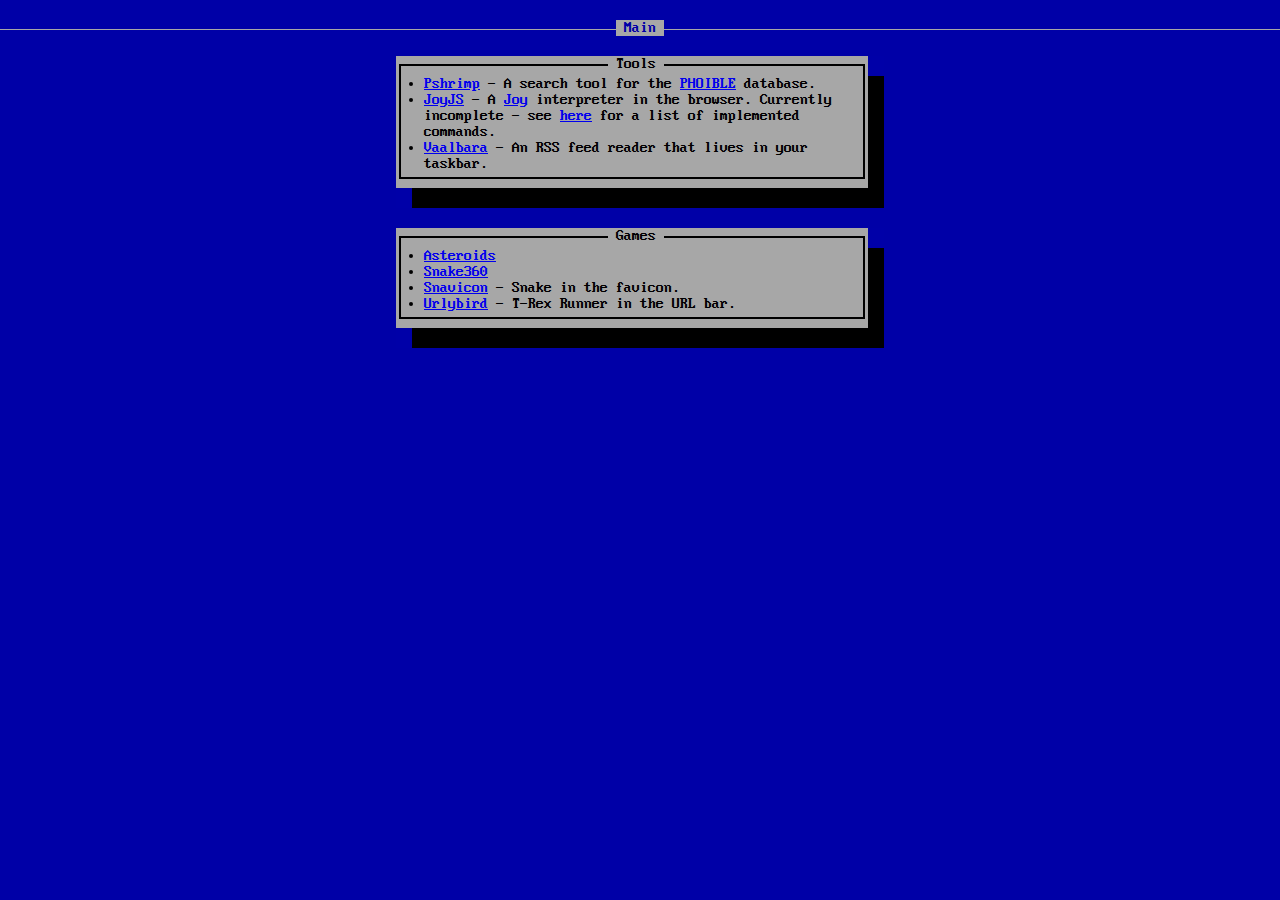
<file: index.html>
<html>
<head>
    <title>defseg</title>
    <link rel="stylesheet" href="style.css">
</head>
<body>
    <header>
        <span class="headertext">Main</span>
    </header>
    <section>
        <div class="section-header">Tools</div>
        <ul>
          <li>
            <a href="pshrimp-client">Pshrimp</a> - A search tool for the <a href="https://phoible.org">PHOIBLE</a> database.
          </li>
          <li>
            <a href="joyjs">JoyJS</a> - A <a href="https://hypercubed.github.io/joy/joy.html">Joy</a> interpreter in the browser. Currently incomplete - see <a href="https://defseg.io/joyjs/test/all.html">here</a> for a list of implemented commands.
          </li>
          <li>
            <a href="https://github.com/defseg/vaalbara">Vaalbara</a> - An RSS feed reader that lives in your taskbar. 
          </li>
        </ul>
    </section>
    <section>
      <div class="section-header">Games</div>
      <ul>
        <li>
          <a href="asteroids">Asteroids</a>
        </li>
        <li>
          <a href="snake360">Snake360</a>
        </li>
        <li>
          <a href="snavicon">Snavicon</a> - Snake in the favicon.
        </li>
        <li>
          <a href="urlybird" target="_blank">Urlybird</a> - T-Rex Runner in the URL bar.
        </li>
      </ul>
    </section>
</body>
</html>
</file>
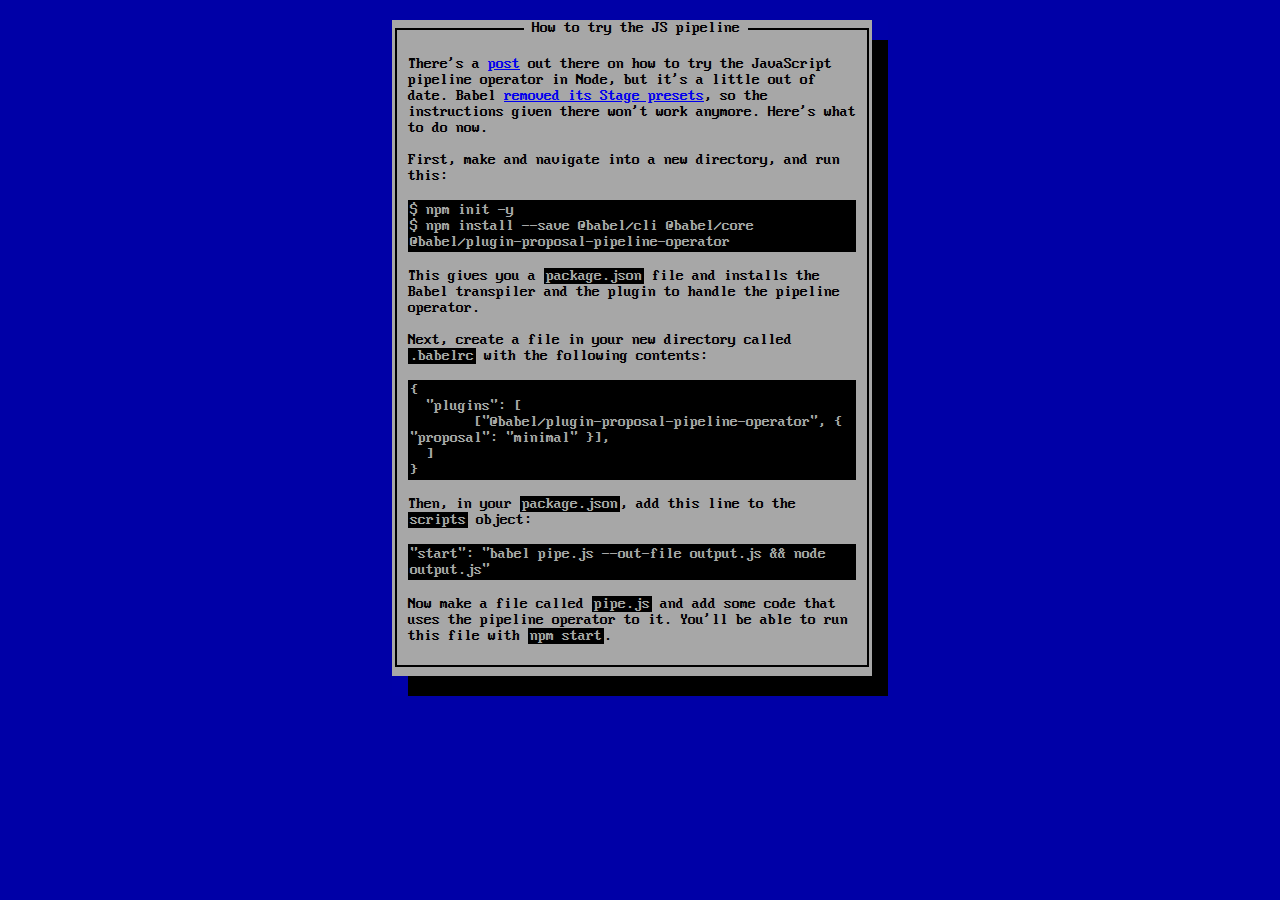
<file: etc/pipeline.html>
<html>
<head>
	<title>
		How to try the JS pipeline
	</title>
	<link href="../style.css" rel="stylesheet" type="text/css" />
	<style type='text/css'>
	body {
		font-size: 16px;
	}
		pre, code {
			white-space: pre-wrap;
			font-family: "LessPerfectDOSVGA", monospace;
			background-color: black;
			color: #a7a7a7;
		}
		pre {
			border: 2px solid black;
		}
		code {
			border-left: 2px solid black;
			border-right: 2px solid black;
		}
		section {
			padding-right: 8px;
		}
	</style>
</head>
<body>
	<section>
		<div class='section-header'>How to try the JS pipeline</div>
	<p>
		There's a <a href="https://itnext.io/how-to-try-the-javascript-pipeline-operator-today-e3f75eb12cf1">post</a> out there on how to try the JavaScript pipeline operator in Node, but it's a little out of date. Babel <a href="https://babeljs.io/blog/2018/07/27/removing-babels-stage-presets">removed its Stage presets</a>, so the instructions given there won't work anymore. Here's what to do now.
	</p>
	<p>
		First, make and navigate into a new directory, and run this:
		<pre>$ npm init -y
$ npm install --save @babel/cli @babel/core @babel/plugin-proposal-pipeline-operator</pre>
	This gives you a <code>package.json</code> file and installs the Babel transpiler and the plugin to handle the pipeline operator.
    </p>
	<p>
		Next, create a file in your new directory called <code>.babelrc</code> with the following contents:
		<pre>{
  "plugins": [
  	["@babel/plugin-proposal-pipeline-operator", { "proposal": "minimal" }],
  ]
}</pre>
		Then, in your <code>package.json</code>, add this line to the <code>scripts</code> object:
		<pre>"start": "babel pipe.js --out-file output.js && node output.js"</pre>
	</p>
	<p>
		Now make a file called <code>pipe.js</code> and add some code that uses the pipeline operator to it. You'll be able to run this file with <code>npm start</code>.
	</p>
	</section>
</body>
</html>
</file>
<file: style.css>
@font-face { 
  font-family: "LessPerfectDOSVGA";
  src: url("theme/lpdosvga.ttf");
}
section {
  border-style: solid;
  border-width: 20px 24px 36px 16px;
  border-image: url("theme/qbborder.png") 20 24 36 16;
  background-color: #a7a7a7;
  margin: 0 auto 20px auto;
  position: relative;
}
@media (min-width: 500px) {
  section {
    width: 448px;
  }
}
body { 
  margin: 20px 0 0 0;
  background-color: #0000a7;
  font-family: "LessPerfectDOSVGA", monospace;
}
header {
   background-image: url("theme/qbheader.png");
   text-align: center;
   margin-bottom: 20px;
}
.headertext { 
   height: 20px;
   background-color: #a7a7a7;
   color: #0000a7;
}
.section-header {
  position: absolute;
  top: -20;
  left: 50%;
  -webkit-transform: translateX(-50%);
  transform: translateX(-50%);
  background-color: #a7a7a7;
  color: #000;
}
.headertext::before, .section-header::before {
  content: "\00a0";
}
.headertext::after, .section-header::after {
  content: "\00a0";
}
ul {
  padding-left: 12px;
  margin: 0;
}
</file>
